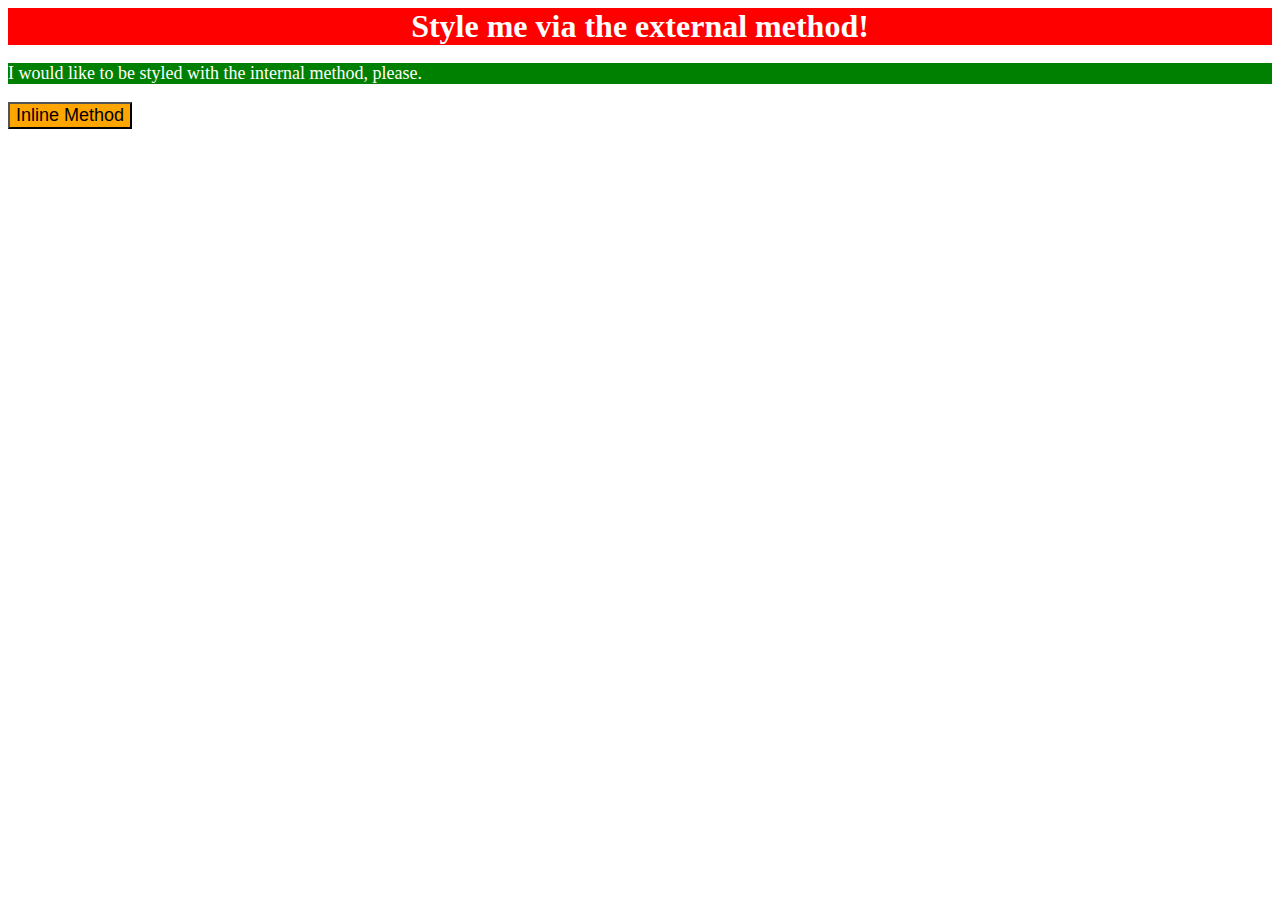
<file: foundations/01-css-methods/index.html>
<!DOCTYPE html>
<html lang="en">
  <head>
    <meta charset="UTF-8">
    <meta http-equiv="X-UA-Compatible" content="IE=edge">
    <meta name="viewport" content="width=device-width, initial-scale=1.0">
    <link rel="stylesheet" href="stylesheet.css">
    <title>Methods for Adding CSS</title>

    <style>
      p {
        color: white;
        background-color: green;
        font-size: 18px;
      }
    </style>
    
  </head>


  <body>
    <div>Style me via the external method!</div>
    <p>I would like to be styled with the internal method, please.</p>
    <button style="background-color: orange; font-size: 18px;">Inline Method</button>
  </body>
</html>
</file>
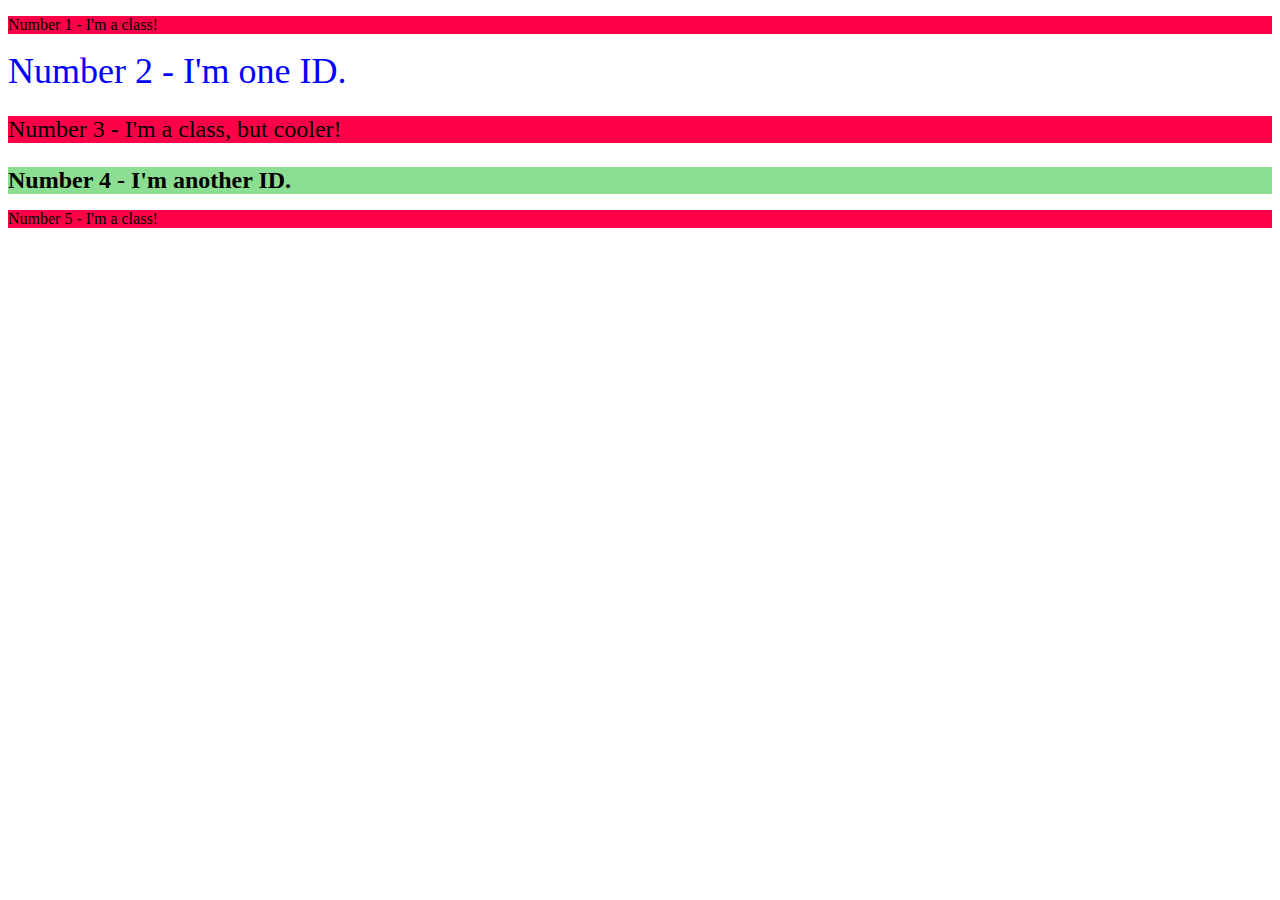
<file: foundations/02-class-id-selectors/index.html>
<!DOCTYPE html>
<html lang="en">
  <head>
    <meta charset="UTF-8">
    <meta http-equiv="X-UA-Compatible" content="IE=edge">
    <meta name="viewport" content="width=device-width, initial-scale=1.0">
    <title>Class and ID Selectors</title>
    <link rel="stylesheet" href="style.css">
  </head>
  <body>
    <p class="header">Number 1 - I'm a class!</p>
    <div id="special">Number 2 - I'm one ID.</div>
    <p class="header footer">Number 3 - I'm a class, but cooler!</p>
    <div id="condition">Number 4 - I'm another ID.</div>
    <p class="header">Number 5 - I'm a class!</p>
  </body>
</html>
</file>
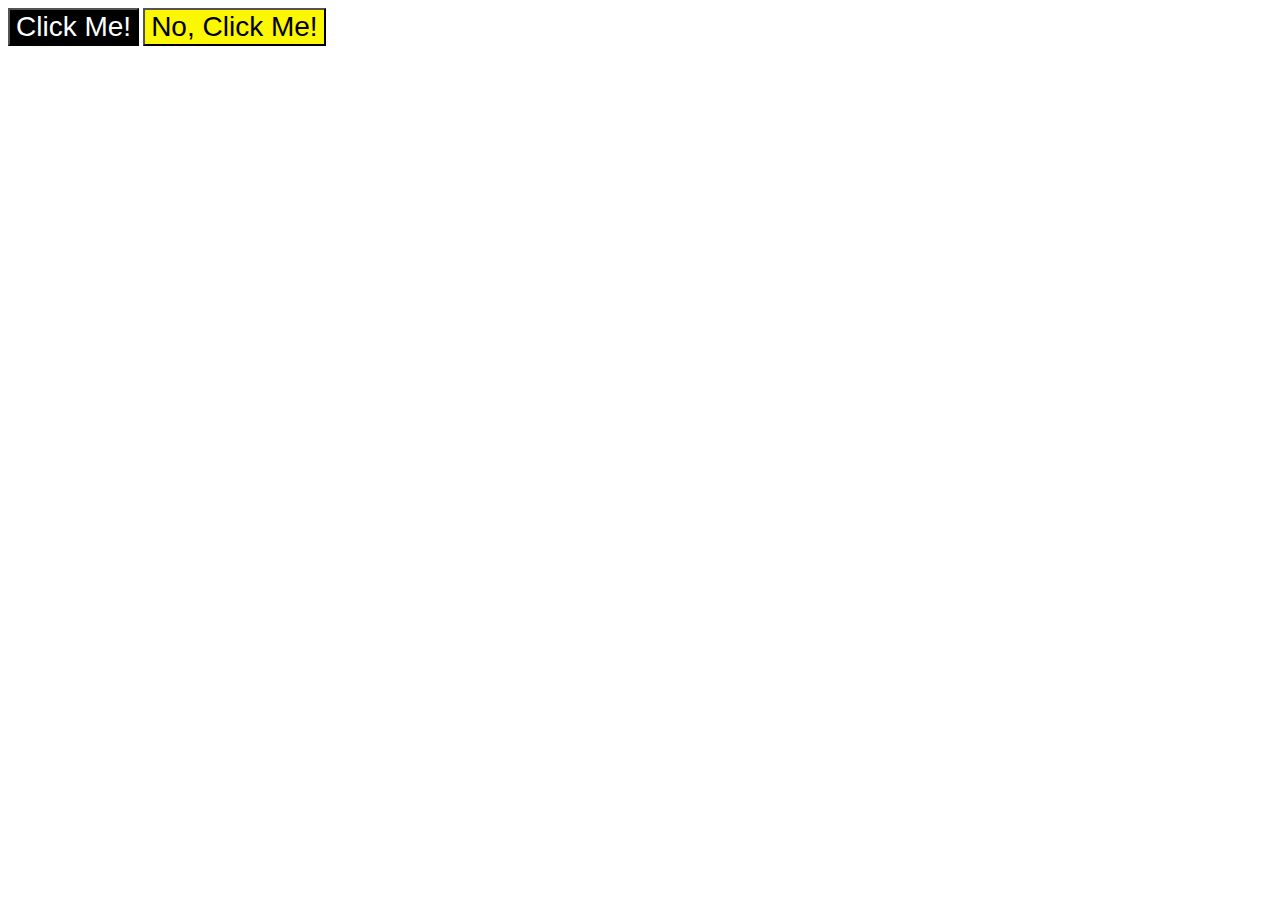
<file: foundations/03-grouping-selectors/index.html>
<!DOCTYPE html>
<html lang="en">
  <head>
    <meta charset="UTF-8">
    <meta http-equiv="X-UA-Compatible" content="IE=edge">
    <meta name="viewport" content="width=device-width, initial-scale=1.0">
    <title>Grouping Selectors</title>
    <link rel="stylesheet" href="style.css">
  </head>
  <body>
    <button class="header">Click Me!</button>
    <button class="footer">No, Click Me!</button>
  </body>
</html>
</file>
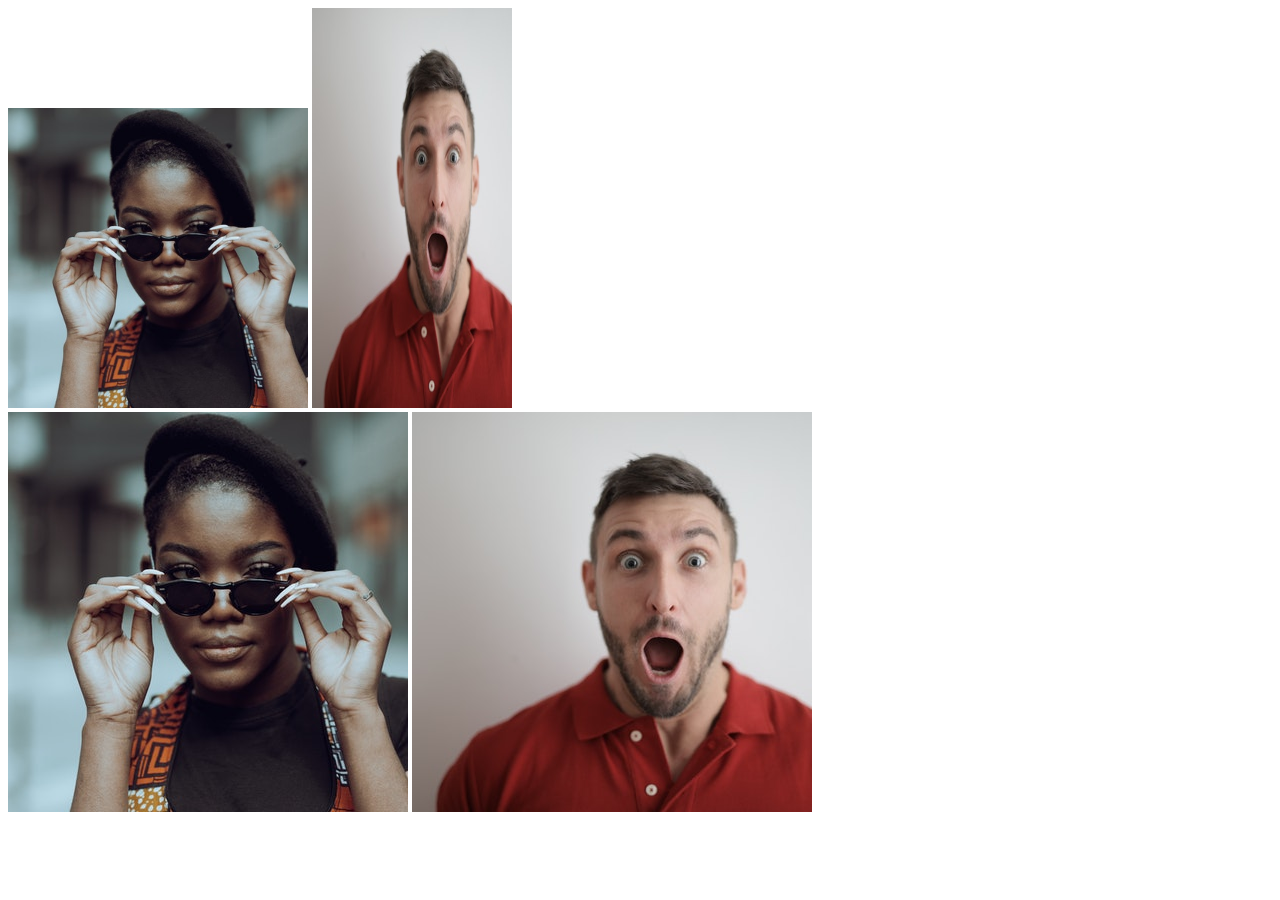
<file: foundations/04-chaining-selectors/index.html>
<!DOCTYPE html>
<html lang="en">
  <head>
    <meta charset="UTF-8">
    <meta http-equiv="X-UA-Compatible" content="IE=edge">
    <meta name="viewport" content="width=device-width, initial-scale=1.0">
    <title>Chaining Selectors</title>
    <link rel="stylesheet" href="style.css">
  </head>
  <body>
    <!-- Check image source path. Review Foundations lesson - Links and Images -->
    <!-- Use the classes BELOW this line -->
    <div>
      <img class="avatar proportioned" src="images/pexels-katho-mutodo-8434791.jpg" alt="Woman with glasses">
      <img class="avatar distorted" src="images/pexels-andrea-piacquadio-3777931.jpg" alt="Man with surprised expression">
    </div>
    <!-- Use the classes ABOVE this line -->
    <div>
      <img class="original proportioned" src="images/pexels-katho-mutodo-8434791.jpg" alt="Woman with glasses">
      <img class="original distorted" src="images/pexels-andrea-piacquadio-3777931.jpg" alt="Man with surprised expression">
    </div>
  </body>
</html>
</file>
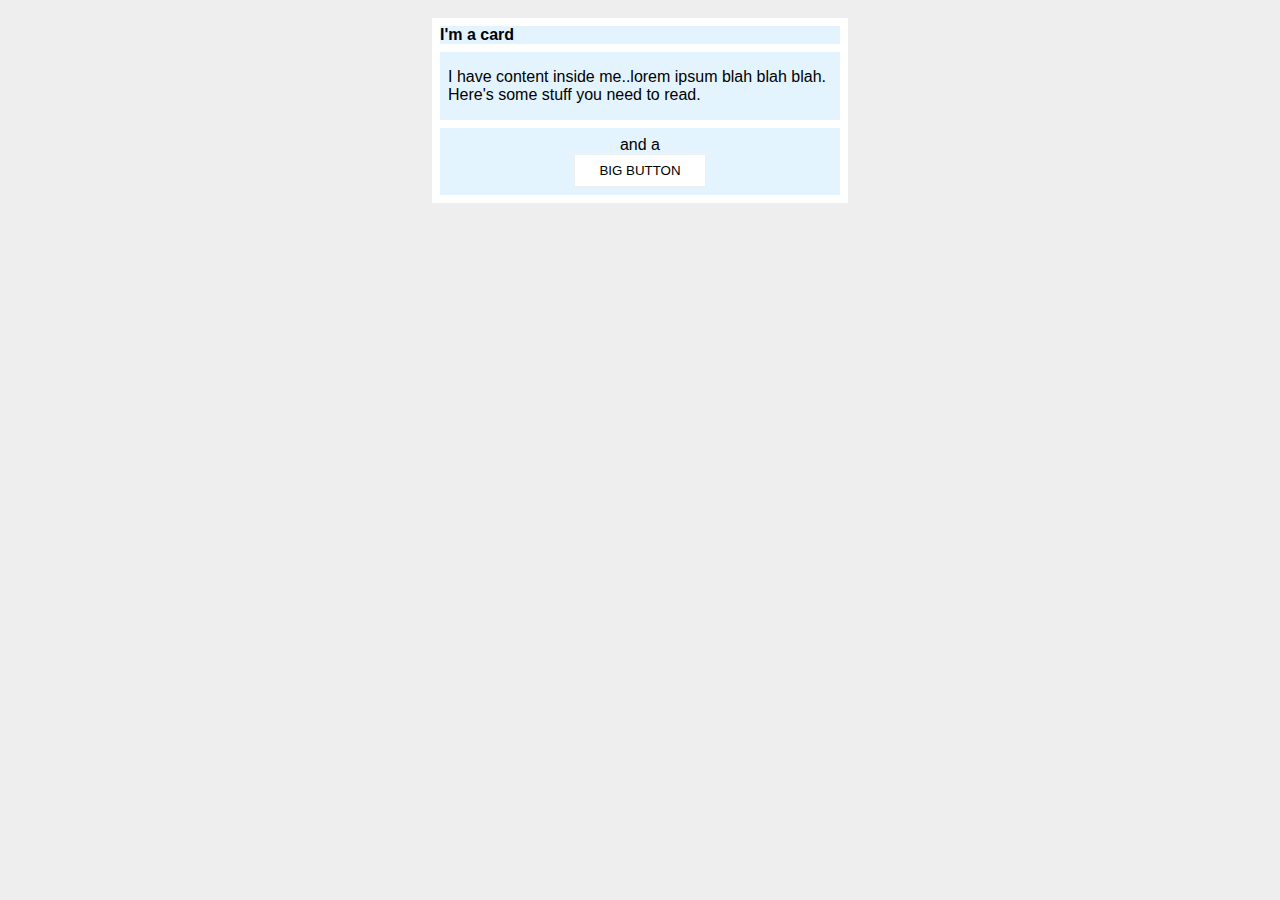
<file: margin-and-padding/02-margin-and-padding-2/index.html>
<!DOCTYPE html>
<html lang="en">
  <head>
    <meta charset="UTF-8">
    <meta http-equiv="X-UA-Compatible" content="IE=edge">
    <meta name="viewport" content="width=device-width, initial-scale=1.0">
    <title>Margin and Padding exercise 2</title>
    <link rel="stylesheet" href="style.css">
  </head>
  <body>
    <div class="card">
      <h1 class="title">I'm a card</h1>
      <div class="content">I have content inside me..lorem ipsum blah blah blah. Here's some stuff you need to read.</div>
      <div class="button-container">and a <br><button>BIG BUTTON</button></div>
    </div>
  </body>
</html>
</file>
<file: foundations/01-css-methods/stylesheet.css>
div {
    color: white;
    background-color: red;
    font-size: 32px;
    text-align: center;
    font-weight: bold;
}
</file>
<file: foundations/02-class-id-selectors/style.css>
.header {
    font-family: 'Times New Roman', sans-serif, serif;
    background-color: rgb(253, 0, 72);
}

#special {
    color: blue;
    font-size: 36px;
}

.footer {
    font-size: 24px;
}

#condition {
    font-size: 24px;
    background-color: hsl(124, 55%, 71%);
    font-weight: bold;
}
</file>
<file: foundations/03-grouping-selectors/style.css>
.header {
    color: rgb(255, 255, 255);
    background-color: hsl(0, 0%, 0%);
}

.footer {
    background-color: hsl(59, 98%, 50%);
}

.footer,
.header {
    font-family: helvetica, 'times new roman', 'sans-serif';
    font-size: 28px;
}
</file>
<file: foundations/04-chaining-selectors/style.css>
/* Add CSS Styling */

.avatar.proportioned {
    height: 300px;
    width: 300px;
}

.avatar.distorted {
    width: 200px;
    height: 400px;
}
</file>
<file: margin-and-padding/02-margin-and-padding-2/style.css>
body {
  background: #eee;
  font-family: sans-serif;
}

.card {
  width: 400px;
  background: #fff;
  margin: 18px auto;
  padding: 8px;
}

.title {
  background: #e3f4ff;
  font-size: 16px;
  margin-top: 0;
  margin-bottom: 8px;
  }
 

.content {
  background: #e3f4ff;
  padding: 16px 8px;
}

.button-container {
  background: #e3f4ff;
  padding: 8px;
  margin-bottom: 0;
  margin-top: 8px;
  text-align: center;
}

button {
  display: inline;
  background: white;
  border: 1px solid #eee;
  padding: 8px 24px;
}
</file>
